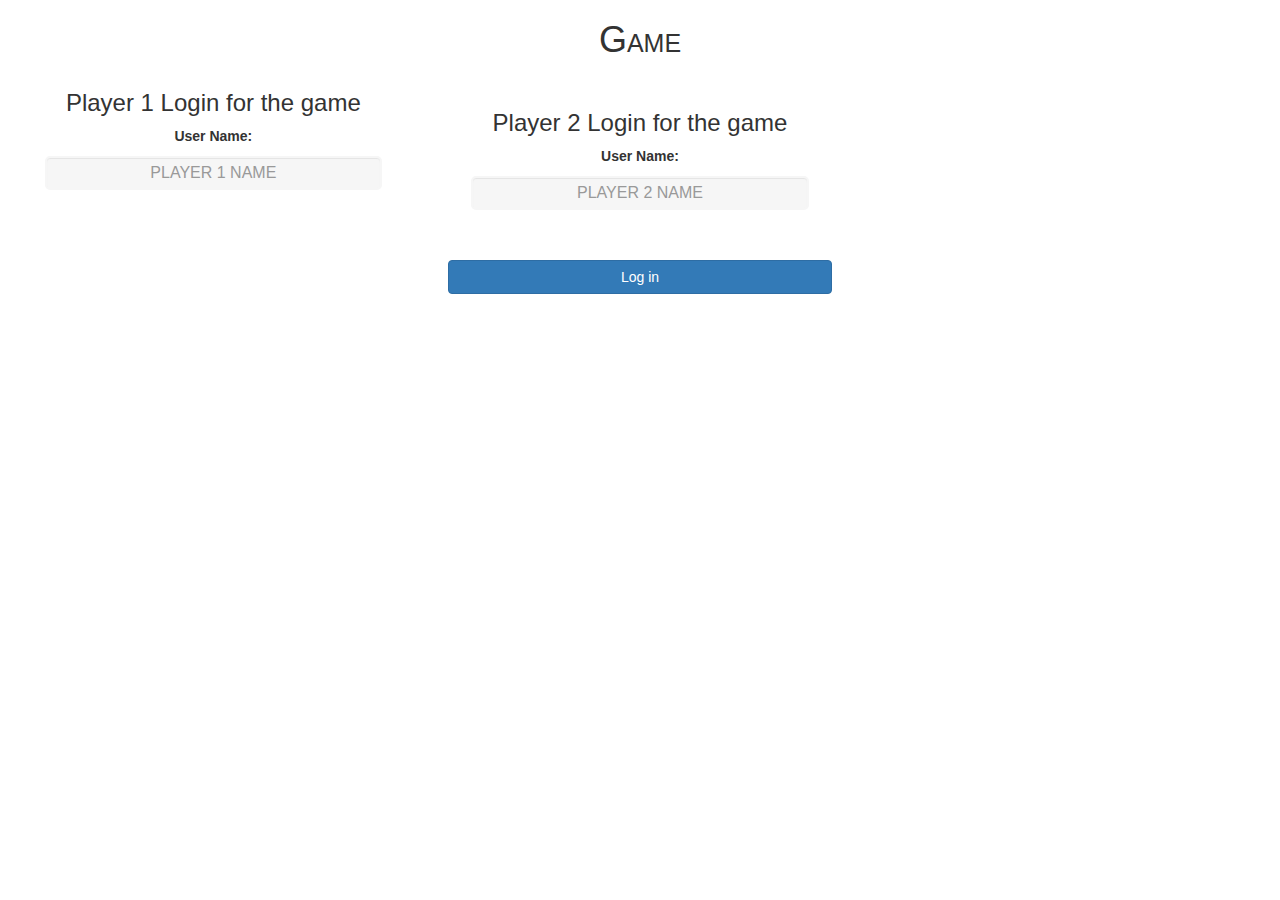
<file: index.html>
<!DOCTYPE html>
<html lang="en">

<head>
    <link rel="preconnect" href="https://fonts.googleapis.com">
    <link rel="preconnect" href="https://fonts.gstatic.com" crossorigin>
    <link href="https://fonts.googleapis.com/css2?family=Abel&display=swap" rel="stylesheet">
    <meta charset="utf-8">
    <meta name="viewport" content="width=device-width, initial-scale=1.0">
    <title>Math quis</title>
    <link rel="stylesheet" href="style.css">
    <link rel="stylesheet" href="https://maxcdn.bootstrapcdn.com/bootstrap/3.4.0/css/bootstrap.min.css">
    <script src="https://ajax.googleapis.com/ajax/libs/jquery/3.4.1/jquery.min.js"> </script>
    <script src="https://maxcdn.bootstrapcdn.com/bootstrap/3.4.0/js/bootstrap.min.js"> </script>
</head>


<body style="text-align: center;">

    <center>
        <h1>Game</h1>
    </center>
    <div class="col-lg-4 col-sm-8 col-xs-11 login_div1">
        <h3>Player 1 Login for the game</h3>
        <label>User Name:</label>
        <input type="text" id="player1_name_input" class="form-control" placeholder="Player 1 Name">
        <br>
    </div>
    <br>
    <div class="col-lg-4 col-sm-8 col-xs-11 login_div2">
        <h3>Player 2 Login for the game</h3>
        <label>User Name:</label>
        <input type="text" id="player2_name_input" class="form-control" placeholder="Player 2 Name">
        <br>
    </div>
    <br>
    <p style="color:white;">
        This page shares my best articles to read on topics like health, happiness, creativity, productivity and more. The central question that drives my work is, “How can we live better?” To answer that question, I like to write about science-based ways to solve practical problems.

        You’ll find interesting articles to read on topics like how to stop procrastinating as well as personal recommendations like my list of the best books to read and my minimalist travel guide. Ready to dive in? You can use the categories below to browse my best articles.
    </p>
    <div style="width:100%;">
        <button style="width:30%" class="btn btn-primary" onclick="addUser()">Log in</button>
    </div>


    <script src="game_login.js"></script>
</body>

</html>
</file>
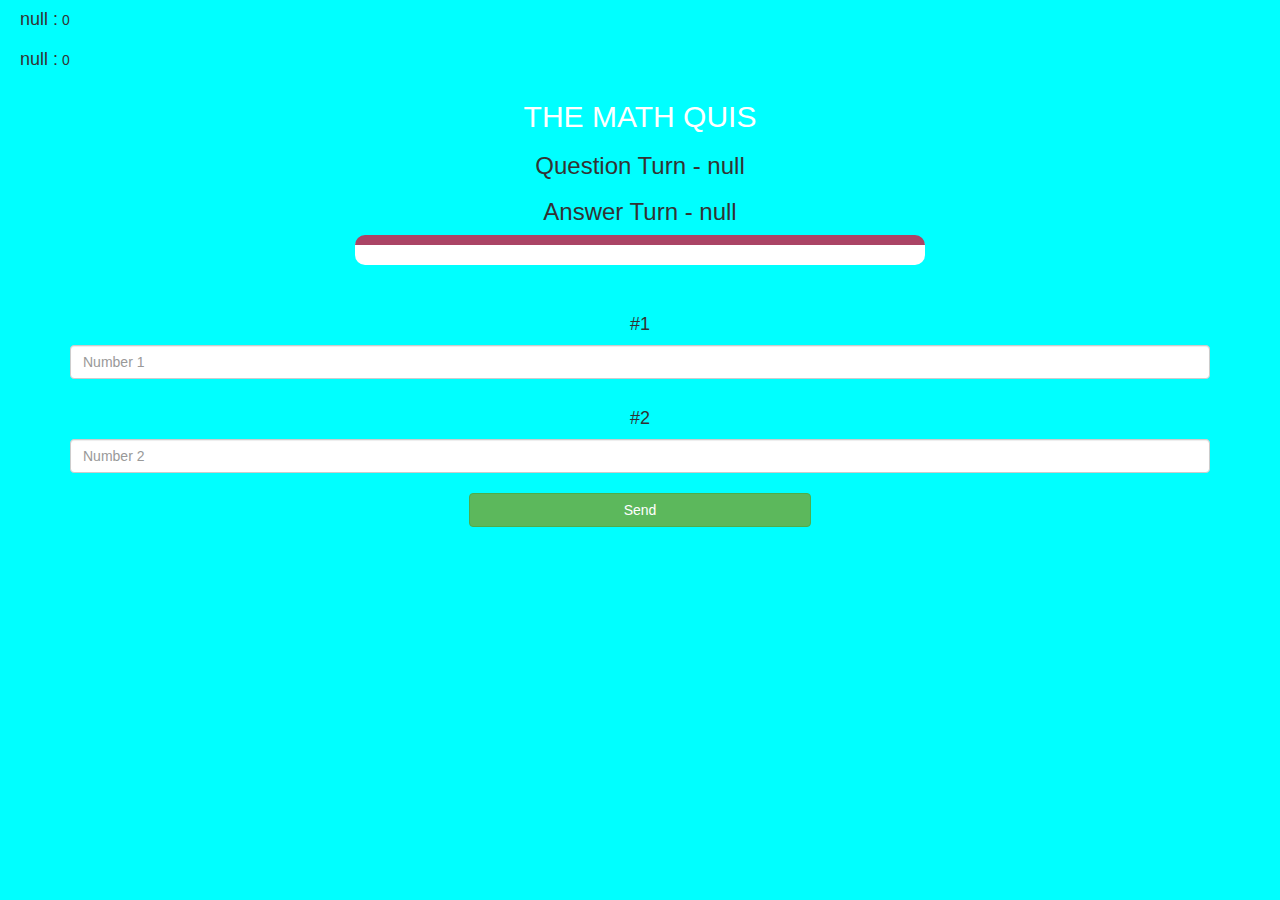
<file: game_page.html>
<!DOCTYPE html>
<html lang="en">

<head>
    <link rel="stylesheet" href="https://maxcdn.bootstrapcdn.com/bootstrap/3.4.0/css/bootstrap.min.css">
    <script src="https://ajax.googleapis.com/ajax/libs/jquery/3.4.1/jquery.min.js"> </script> 
    <script src="https://maxcdn.bootstrapcdn.com/bootstrap/3.4.0/js/bootstrap.min.js"> </script>
    <meta charset="utf-8">
    <meta name="viewport" content="width=device-width, initial-scale=1.0">
    <title>Math quis</title>
    <link rel="stylesheet" href="style1.css">
</head>

<body>
    <h4 id="player1_name">Null:</h4> <span id="player1_score"></span>
    <br>
    <h4 id="player2_name">Null:</h4> <span id="player2_score"></span>
    <div class="container">
        <center>
            <h2 style="color:white;">THE MATH QUIS</h2>
            <h3 id="player_question"></h3>
            <h3 id="player_answer"></h3>
            <div id="output" class="col-lg-6"></div>
            <br>
            <br>
            <h4>#1</h4>
            <input type="text" id="number1" class="form-control" placeholder="Number 1"> <br>
            <h4>#2</h4>
            <input type="text" id="number2" class="form-control" placeholder="Number 2"> <br>
            <button onclick="send()" class="btn btn-success" style="width:30%;">Send</button> 
        </center> 
    </div>
    <script src="game_page.js"></script>
</body>

</html>
</file>
<file: style.css>
body {
    font-family: 'Abel', sans-serif;
    height: 100vh;
    color: black;
}

html {
    background-color: deepskyblue;
}

h1 {
    text-align: center;
    font-size: 40px;
    font-weight: 600;
    text-transform: capitalize;
    font-variant: small-caps;
    margin: 40px;
    color: #CCCCCC;
    display: inline-block;
}

.wrapper {
    display: flex;
    align-items: center;
    flex-direction: column;
    justify-content: center;
    width: 100%;
    min-height: 100%;
    padding: 20px;
}



input {
    background-color: #56baed;
    border: none;
    color: white;
    padding: 15px 80px;
    text-align: center;
    text-decoration: none;
    display: inline-block;
    text-transform: uppercase;
    font-size: 13px;
    -webkit-box-shadow: 0 10px 30px 0 rgba(95, 186, 233, 0.4);
    box-shadow: 0 10px 30px 0 rgba(95, 186, 233, 0.4);
    -webkit-border-radius: 5px 5px 5px 5px;
    border-radius: 5px 5px 5px 5px;
    margin: 5px 20px 40px 20px;
    -webkit-transition: all 0.3s ease-in-out;
    -moz-transition: all 0.3s ease-in-out;
    -ms-transition: all 0.3s ease-in-out;
    -o-transition: all 0.3s ease-in-out;
    transition: all 0.3s ease-in-out;
}

input:hover {
    background-color: #39ace7;
}

input:active {
    -moz-transform: scale(0.95);
    -webkit-transform: scale(0.95);
    -o-transform: scale(0.95);
    -ms-transform: scale(0.95);
    transform: scale(0.95);
}

input[type="text"] {
    background-color: #f6f6f6;
    border: none;
    color: #0d0d0d;
    padding: 15px 32px;
    text-align: center;
    text-decoration: none;
    display: inline-block;
    font-size: 16px;
    margin: 5px;
    width: 85%;
    border: 2px solid #f6f6f6;
    -webkit-transition: all 0.5s ease-in-out;
    -moz-transition: all 0.5s ease-in-out;
    -ms-transition: all 0.5s ease-in-out;
    -o-transition: all 0.5s ease-in-out;
    transition: all 0.5s ease-in-out;
    -webkit-border-radius: 5px 5px 5px 5px;
    border-radius: 5px 5px 5px 5px;
}

input[type="text"]:focus {
    background-color: #fff;
    border-bottom: 2px solid #5fbae9;
}

input[type="text"]:placeholder {
    color: #cccccc;
}

*:focus {
    outline: none;
}

* {
    box-sizing: border-box;
}

#player1_name,
#player2_name {
    display: inline-block;
    color: black;
    margin-left: 20px;
}

#word {
    width: 60%;
}

#word_display {
    letter-spacing: 5px;
}

#output {
    background: white;
    border-radius: 10px;
    border-top: 10px solid #aa4465;
    padding: 10px;
    float: none;
    text-align: left;
}
</file>
<file: style1.css>
body
{
	background: aqua;
}

	.login_div1 , .login_div2
	{
		background: white;
		padding: 10px;
		float: none;
		border-radius: 15px;
	}


#player1_name , #player2_name
{
	display: inline-block;
	margin-left: 20px;
}
#word
{
	width: 60%;
}
#word_display
{
	letter-spacing: 5px;
}
#output
{
background: white;
border-radius: 10px;
border-top: 10px solid #AA4465;
padding: 10px;
float: none;
text-align: left;
}
</file>
